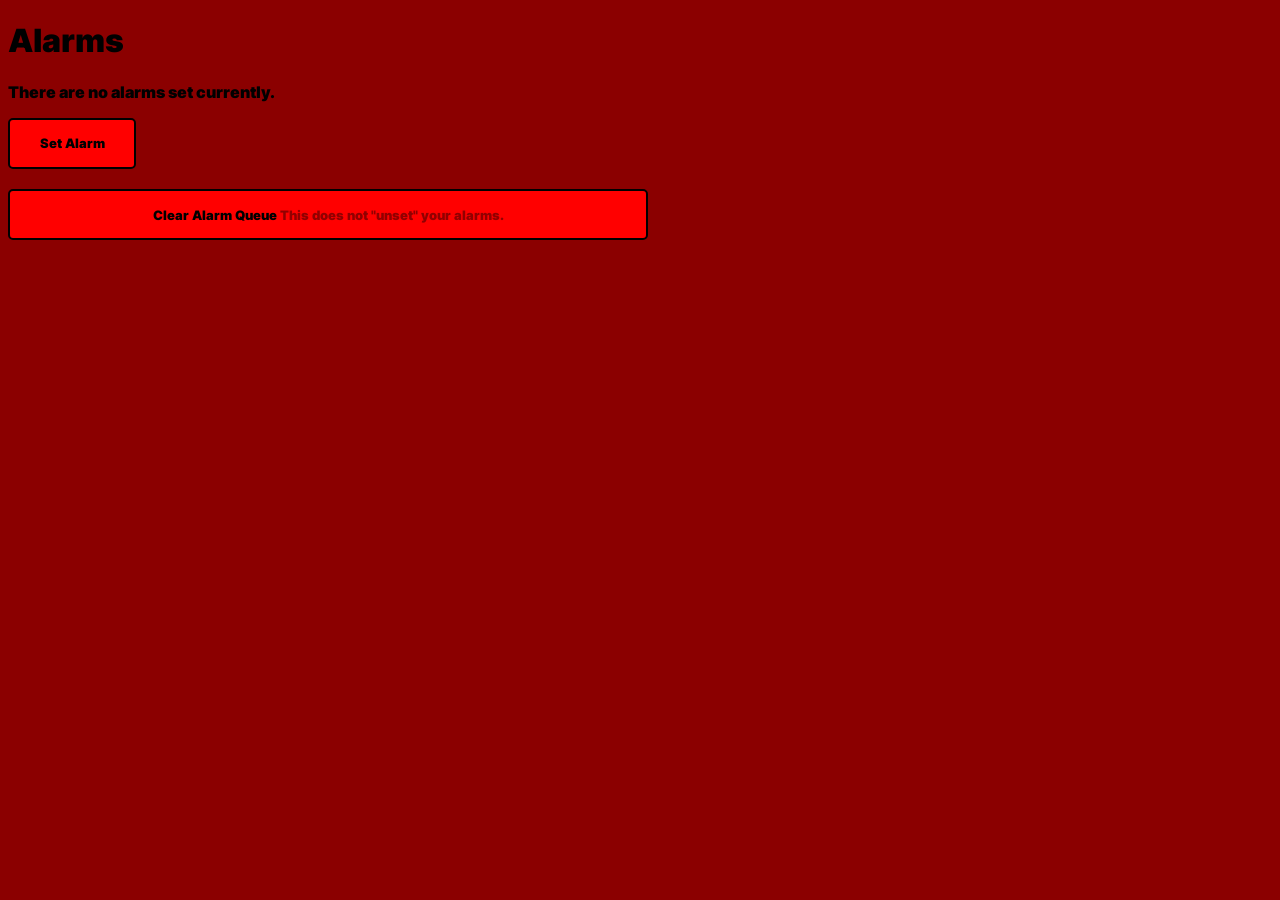
<file: alarm.html>
<!DOCTYPE html>
<html>
    <head>
        <script src="alarms.js"></script>
        <style>
            @font-face {
                  font-family: Inter;
                    src: url(fonts/Inter-Black.ttf);
            }
            body{
                background-color: darkred;
                font-family: Inter;
            }
            button, input, select {
                background-color: red;
                border-style: solid;
                border-color: black;
                border-radius: 5px;
                    font-family: Inter;
                width: 10vw;
                height: 4vw;
                transition: width 1s;
            }
            
            button:hover {
                background-color: #e60000;
                width: 13vw;
            }
            #setalarm {
                background-color: #4d0000;
                width: 85vw;
                height:25vw;
                border-radius: 10px;
            }
            
            input:hover, select:hover {
                height: 6vw;
            }
            input, select {
                              transition: height 1s;
            }
            
            .alarmset:hover {
                width: 50vw;
            }
        </style>
    </head>
    <body onload="loadAlarms()">
        <h1>Alarms</h1>
        <p>There are no alarms set currently.</p>
        <button onclick="seeandcompletealarm()">Set Alarm</button>
        <br>
        <br>
        
        <style>
/* width */
::-webkit-scrollbar {
  width: 5vw;
  opacity: 0.5;
}

/* Track */
::-webkit-scrollbar-track {
  background-image: url("https://i.imgur.com/IGdFLgu.png")
}
 
/* Handle */
::-webkit-scrollbar-thumb {
  background-color: #be0000; 
}

/* Handle on hover */
::-webkit-scrollbar-thumb:hover {
  background-color: rgba(80, 45, 80, 0.5); 
}
</style>
        <div id="setalarm" style="display: none;">
            <button style="height: 15vw" onclick="changeDate()"><span>Auto-Change Alarm Date to <span style="color: yellow;">Today</span></span></button>
            <input placeholder="Name" value="" id="name">
            <input placeholder="Description (Optional)" value="" style="width: 10vw;" id="description">
            <input placeholder="Hour" value="" maxlength="2" id="hr">
            <input placeholder="Minute" value="" maxlength="2" id="me">
            
            <select id="alarmtype">
                <option value="a">Once</option>
                <option value="b">Repetitive</option>
            </select>
        
            <input placeholder="Minute" value="" type="date" id="date" style="width: 15vw;">
            <select id="ampm">
                <option>AM</option>
                <option>PM</option>
            </select>
            <select style="display: none;">
                <option>Sunday</option>
                <option>Monday</option>
                                <option>Tuesday</option>
                <option>Wednesday</option>
                                <option>Thursday</option>
                <option>Friday</option>
                <option>Saturday</option>
            </select>
            
            <br>
            <br>
            
            <script>
                function changeDate() {
                    document.getElementById("date").value = fullDate();
                }
                function fullDate() {
 	var date = new Date();
    var year = date.getFullYear();
    var day = date.getDate();
    var month = date.getMonth() + 1;
    if (day.toString().length == 1){
     if (month.toString().length == 1) {
      var fulldate = year + "-0" + month + "-0" + day;
     } else {
        var fulldate = year + "-" + month + "-0" + day;
     }
    } else {
         if (month.toString().length == 1) {
      var fulldate = year + "-0" + month + "-" + day;
     } else {
        var fulldate = year + "-" + month + "-" + day;
     }
    }
    return fulldate;
}
            </script>
            <button  onclick="seeandcompletealarm(), setAlarm(), storeAlarms()">Set</button>
            
            <script>
                function seeandcompletealarm() {
                    if (document.getElementById('setalarm').style.display == "none") {
                        document.getElementById('setalarm').style.display = "block";
                        document.getElementById('description').value = "";
                        document.getElementById('name').value = ""; // <-- ERROR WAS IN THIS LINE
                        document.getElementById('hr').value = "";
                        document.getElementById('me').value = ""; // <-- ERROR WAS IN THIS LINE
                    } else {
                        if(document.getElementById('date').value != "") {
                        document.getElementById('setalarm').style.display = "none";
                                           var newalarm = document.createElement("DIV");
                        newalarm.innerHTML = `<div style="width: 70vw; height: 25vw; background-color: #380000; border-radius: 5px;" class="alarmset"><div><h1>${document.getElementById('name').value}</h1> <p>${document.getElementById('description').value}</p><p>${document.getElementById('hr').value}:${document.getElementById('me').value} ${document.getElementById('ampm').value}</p></div></div>`;
                        document.getElementById("alarms").appendChild(newalarm)
                        }
                    }
                }
                function storeAlarms() {
                    localStorage.setItem("alarms", document.getElementById("alarms").innerHTML)
                }
                function loadAlarms() {
                    var alarms = localStorage.getItem("alarms")
                    document.getElementById("alarms").innerHTML = alarms
                }
                function clearAlarms() {
                    localStorage.setItem("alarms", "")
                    loadAlarms()
                }
            </script>

        </div>
        <button onclick="clearAlarms()" style="width: 50vw">Clear Alarm Queue <span style="color: rgba(0, 0, 0, 0.43);">This does not "unset" your alarms.</span></button>
        <div id="alarms">
            <div style="width: 70vw; height: 25vw; background-color: #380000; border-radius: 5px;"><div><h1>Name</h1> 
            <p>Des cript fdgdfgdf.</p> <p>0:00 AM</p></div></div>
        </div>
    </body>
</html>
</file>
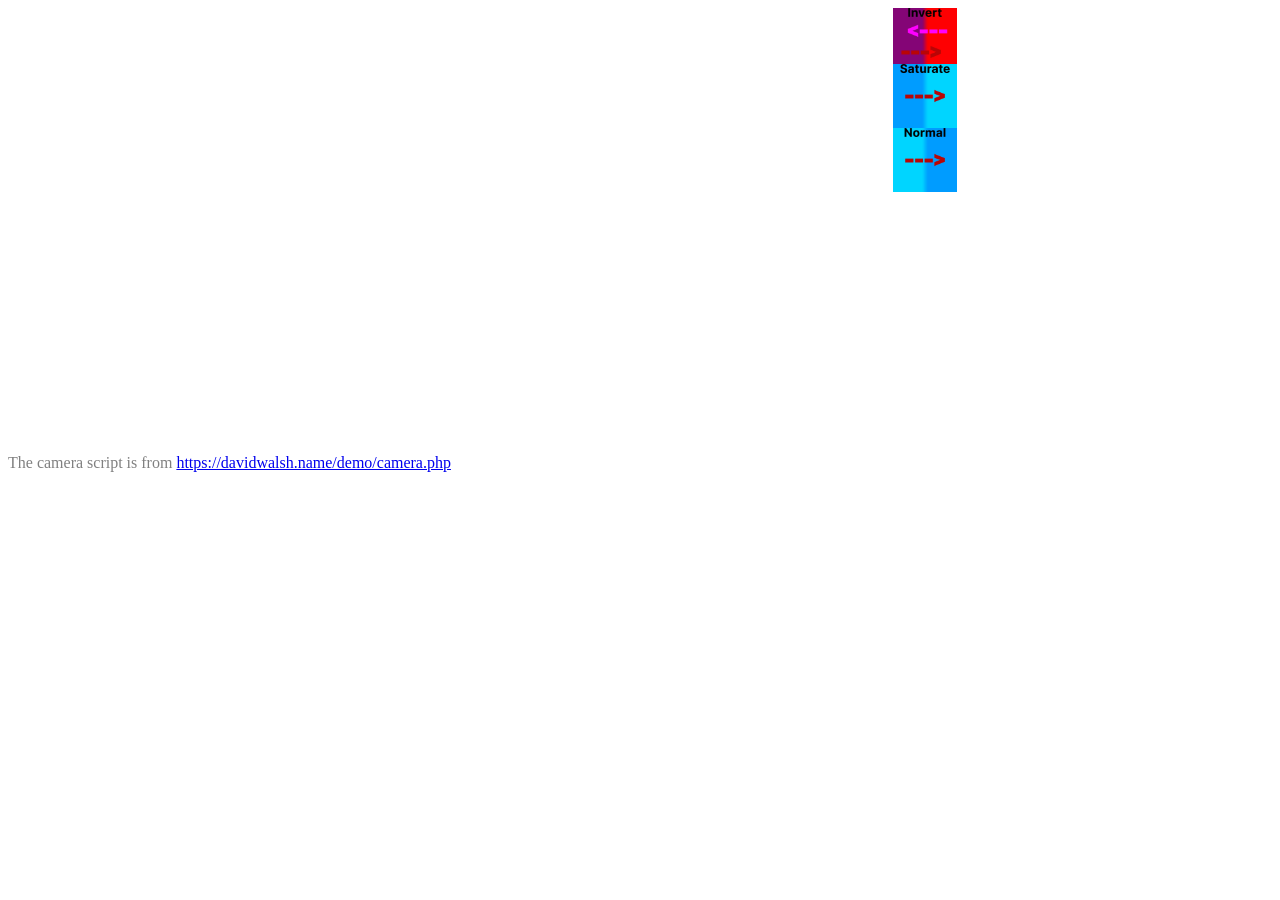
<file: camera.html>
<!DOCTYPE html>
<html>
    <head>
    </head>
    <body style="background-color: white;">
        <!--
	   Ideally these elements aren't created until it's confirmed that the 
	   client supports video/camera, but for the sake of illustrating the 
	   elements involved, they are created with markup (not JavaScript)
        -->
        <video id="video" style="width:70%;" autoplay></video>
        <!-- <button id="snap">Snap Photo</button>
        <canvas id="canvas" style="width:100%; height: 100%;"></canvas> -->
        <img src="system/images/apps/cameraJSIMS!.jpg" style="width:5vw; height: 5vw; position: fixed;" onclick="document.getElementById('video').style.filter = `invert(100%)`"> 
        <img src="system/images/apps/cameraJSIMS!!.jpg" style="width:5vw; height: 5vw; position: fixed; top: 5vw;" onclick="document.getElementById('video').style.filter = `saturate(3)`"> 
        <img src="system/images/apps/cameraJSIMS!!!.jpg" style="width:5vw; height: 5vw; position: fixed; top: 10vw;" onclick="document.getElementById('video').style.filter = `none`"> 
        <script>
        // Grab elements, create settings, etc.
var video = document.getElementById('video');

// Get access to the camera!
if(navigator.mediaDevices && navigator.mediaDevices.getUserMedia) {
    // Not adding `{ audio: true }` since we only want video now
    navigator.mediaDevices.getUserMedia({ video: true }).then(function(stream) {
        //video.src = window.URL.createObjectURL(stream);
        video.srcObject = stream;
        video.play();
    });
}

/* Legacy code below: getUserMedia 
else if(navigator.getUserMedia) { // Standard
    navigator.getUserMedia({ video: true }, function(stream) {
        video.src = stream;
        video.play();
    }, errBack);
} else if(navigator.webkitGetUserMedia) { // WebKit-prefixed
    navigator.webkitGetUserMedia({ video: true }, function(stream){
        video.src = window.webkitURL.createObjectURL(stream);
        video.play();
    }, errBack);
} else if(navigator.mozGetUserMedia) { // Mozilla-prefixed
    navigator.mozGetUserMedia({ video: true }, function(stream){
        video.srcObject = stream;
        video.play();
    }, errBack);
}
*/
        </script>
        <br>
        <span style="color: grey;">The camera script is from <a href="https://davidwalsh.name/demo/camera.php">https://davidwalsh.name/demo/camera.php</a></span>
    </body>
</html>
</file>
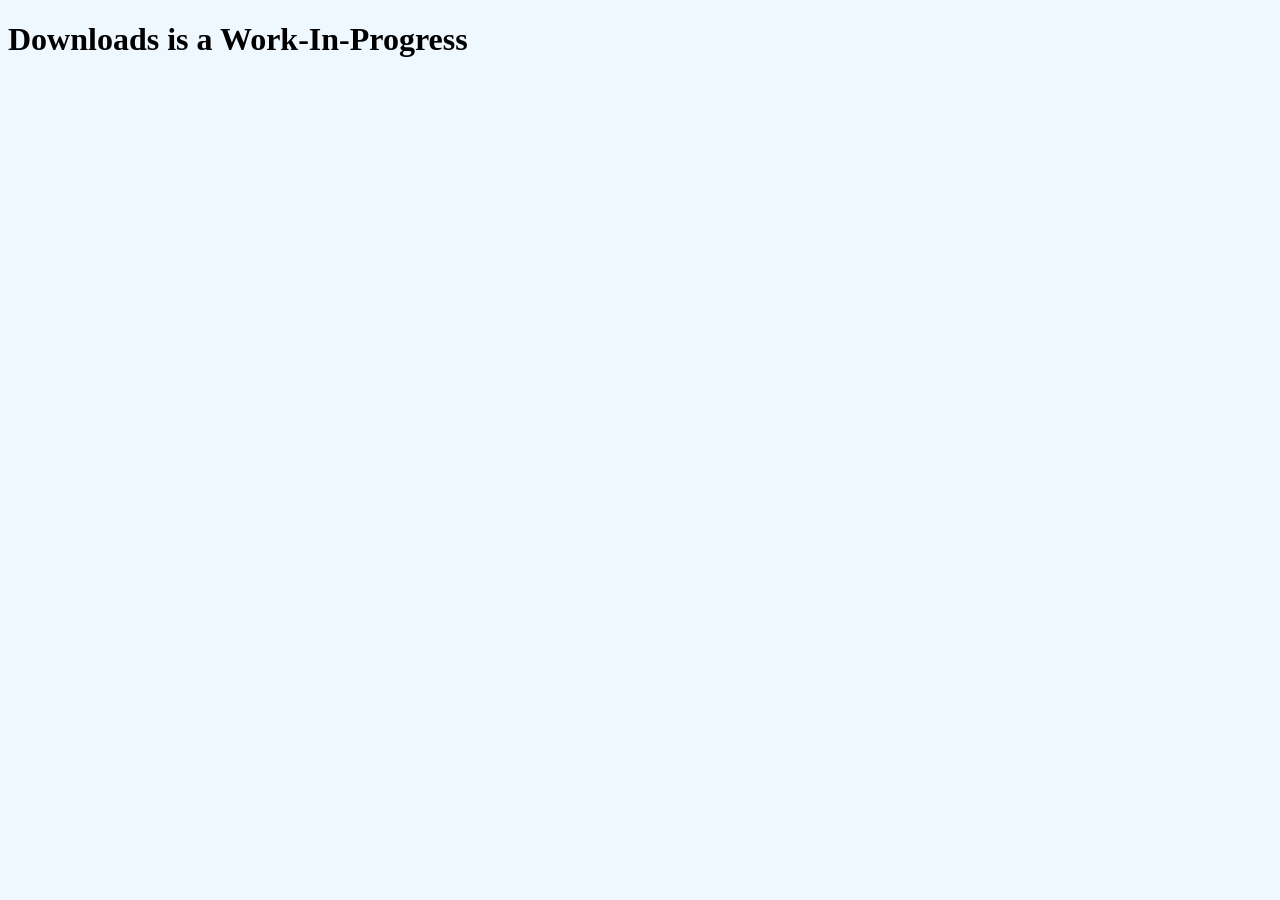
<file: downloads.html>
<!DOCTYPE html>
<html>
    <head>
        <style>
            body{
                background-color: aliceblue;
            }
table {
  font-family: 'Inter Light', sans-serif;
  border-collapse: collapse;
    
    border: 5px solid #dddddd ;
    border-radius: 25px;
  width: 100%;
}

td, th {
  border: 5px solid #dddddd ;
  text-align: left;
  padding: 8px;
}

tr:nth-child(even) {
  background-color: #5d5d5d; 
    border: 5px solid #dddddd ;
    border-radius: 25px;
}
            
            a {
                position: sticky;
            }
</style>
        <body>
            <h1>Downloads is a Work-In-Progress</h1>
        </body>
        <!--
    </head>
    <body width="100%" height="100%">
       <p>To download an app, go to the  <b style="text-decoration: underline;">installer</b>, and put in the download code of your desired app.</p>
    <table>
  <tr>
    <th>Name</th>
    <th>Download Code</th>
     <th>By</th>
      <th>Category</th>
  </tr>
        <tr>
    <td>Wild and Rare Website</td>
    <td>a21</td>
    <td>Wild and Rare</td>
    <td></td>
  </tr>
  <tr>
    <td>Among Us AI</td>
    <td>y98</td>
    <td>Kevin Games</td>
    <td>Games</td>
  </tr>
  <tr>
    <td>Math Educator</td>
    <td>t24</td>
    <td>Wild and Rare</td>
    <td>Education</td>
  </tr>
</table>
        <script src="downloadcodes.js">
        </script>
        <a>Download an App</a>
        
        
        -->
</file>
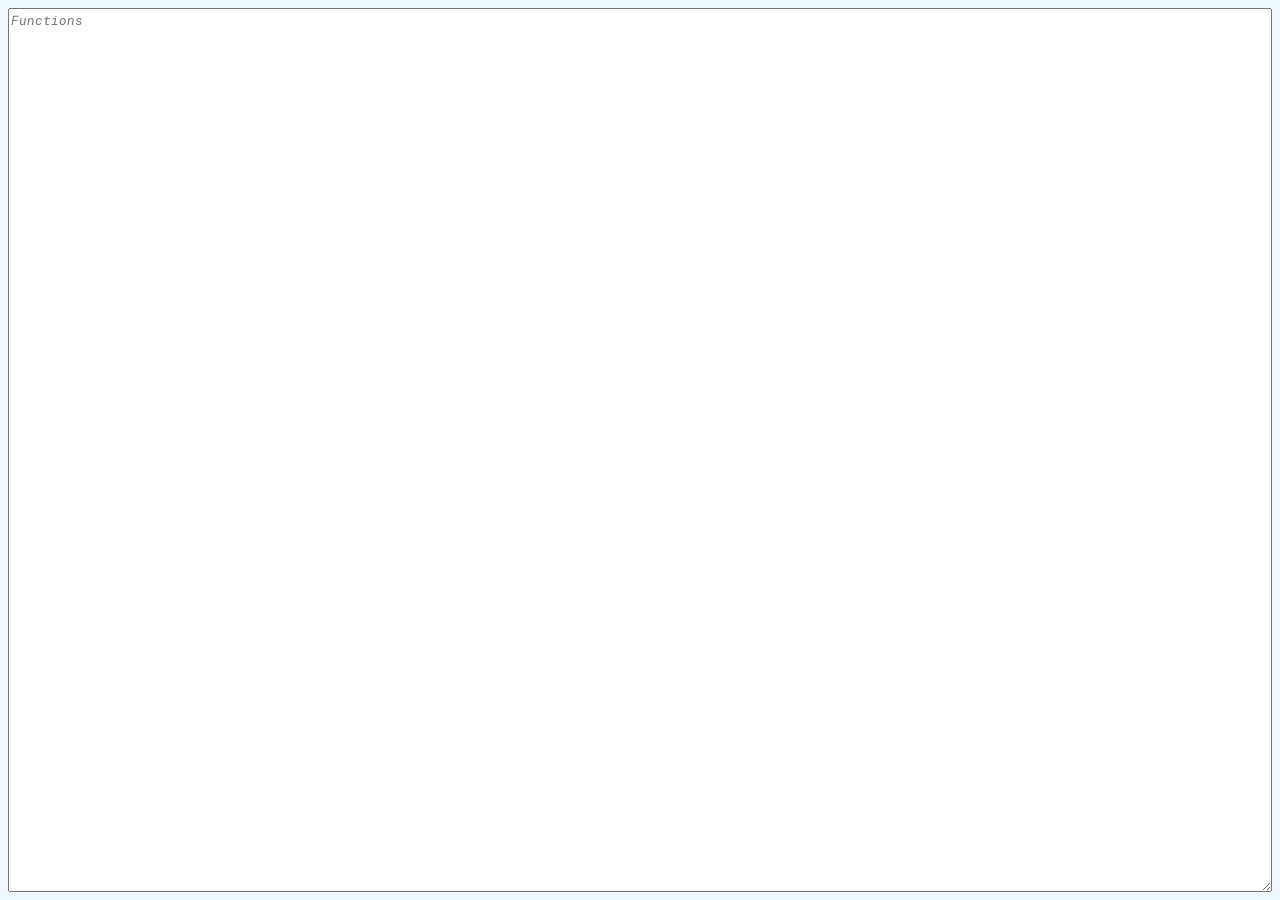
<file: functions.html>
<!DOCTYPE htm>
<html>
    <head>
    </head>
    <body style="background-color: aliceblue;">
       <!--  <textarea style="width: 100%; height: 100%;" onkeyup="this.value = 'This app is a Work in Progress. Please check back later.';" placeholder="Functions" id="functions"></textarea>
-->
         <textarea style="width: 100%; height: 100%;"  placeholder="Functions" id="functions"></textarea>
        
<style>
    
        @font-face {
  font-family:RobotoMono;
  src: url(RobotoMono-Italic-VariableFont_wght.ttf);
}
    #functions {
        font-family: RobotoMono;
    }
    </style>
    </body>
</html>
     <!--   
<!DOCTYPE html>
<html>
    <head></head>
    <body>
        <script type="text/javascript" src="https://code.responsivevoice.org/responsivevoice.js"></script>

        <h1>Text to Speech Converter</h1>

        <textarea id="txt" cols="10" rows="10"></textarea>
        <input onclick="speakText()" type="button" value="submit">

        <script>
            function speakText(){
                var text = document.getElementById('txt').value;
                responsiveVoice.speak(text);
                
            }
        </script>
    </body>
</html>
-->
</file>
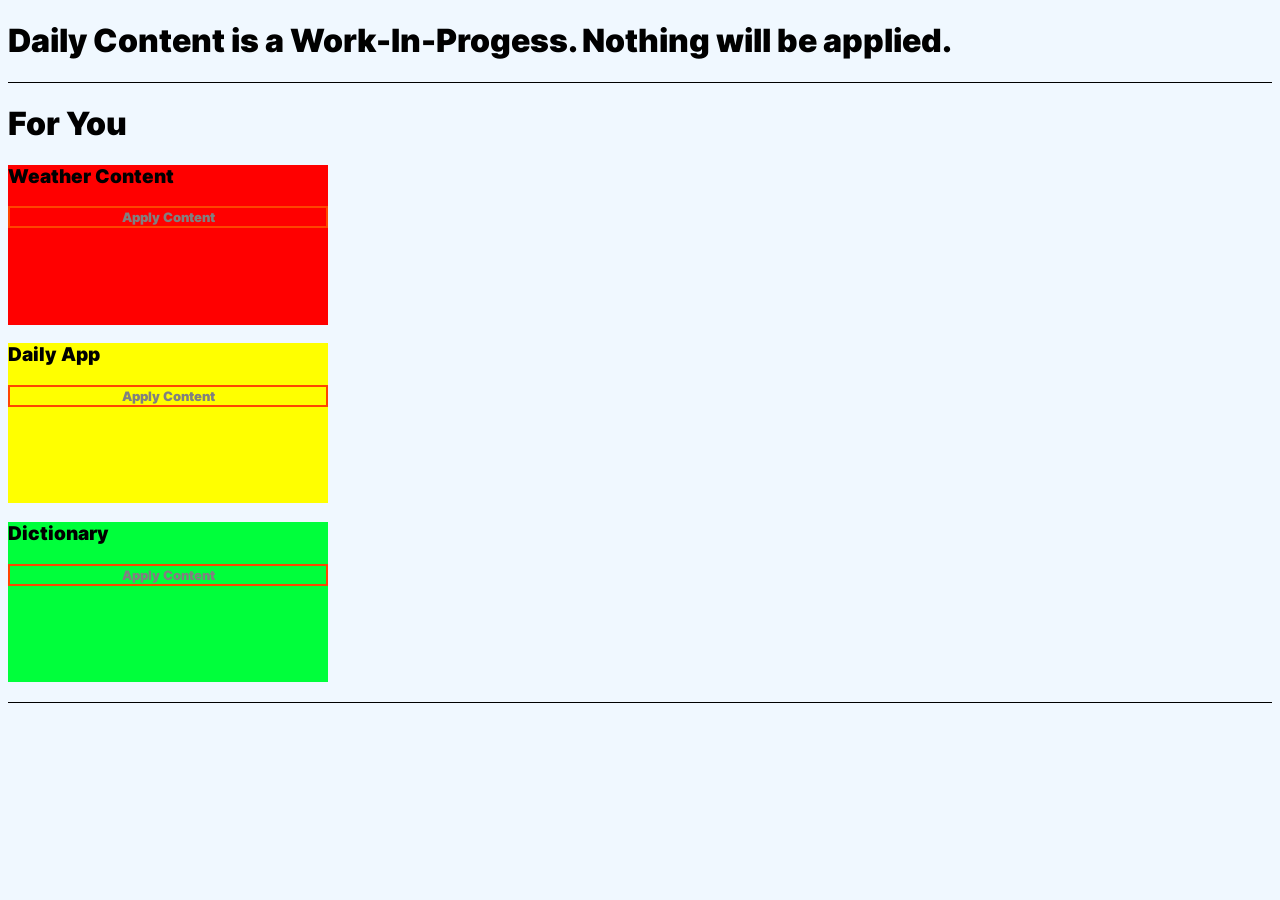
<file: getdailycontent.html>
<!DOCTYPE html>
<html>
    <head>
        <script src="system/scripts/notiflicationbrodcaster.js"></script>
    </head>
    <body style="background-color: aliceblue;">
        <h1>Daily Content is a Work-In-Progess. Nothing will be applied.</h1>
        <div style="border-bottom-color: black;
                    border-bottom-width: thin; border-bottom-style: solid;
                    border-top-width: thin; border-top-style: solid;">
            <h1>For You</h1>
            <div style="width: 25vw; height: 12.5vw; background-color: red;">
                <h3>Weather Content</h3>
                <button>Apply Content</button>
            </div>
            
            <div style="width: 25vw; height: 12.5vw; background-color: #ffff00;">
                <h3>Daily App</h3>
                <button>Apply Content</button>
            </div>
            
            <div style="width: 25vw; height: 12.5vw; background-color: #00ff3b;">
                <h3>Dictionary</h3>
                <button >Apply Content</button>
            </div>
            
        <br>
        </div>
        <style>
            @font-face {
  font-family: InterBlack;
  src: url(fonts/Inter-Black.ttf);
}

@font-face {
  font-family: InterThin;
  src: url(fonts/Inter-Thin.ttf);
}
            
            button {
        width: 100%;
    border-radius: 0;
    background-color: transparent;
    color: grey;
    border-color: orangered;
                border-style: solid;
                font-family: InterBlack;
    
}
            
            body {
                font-family: InterBlack;
            }


button:hover {
        width: 100%;
    border-radius: 0;
    background-color: orange;
    border-color: #00ceff;
}
            
         /* width */
::-webkit-scrollbar {
  width: 50px;
    background-color: #0088ff;
    background-image: linear-gradient(blue, skyblue)
}

/* Track */
::-webkit-scrollbar-track {
  box-shadow: inset 0 0 5px grey; 
  border-radius: 0;

}
 
/* Handle */
::-webkit-scrollbar-thumb {
  background: #00f5ff; 
  border-radius: 0;
}

/* Handle on hover */
::-webkit-scrollbar-thumb:hover {
  background: #0000c9; 
    background-image: linear-gradient(skyblue, blue)
}   
        </style>
        

    </body>
</html>
</file>
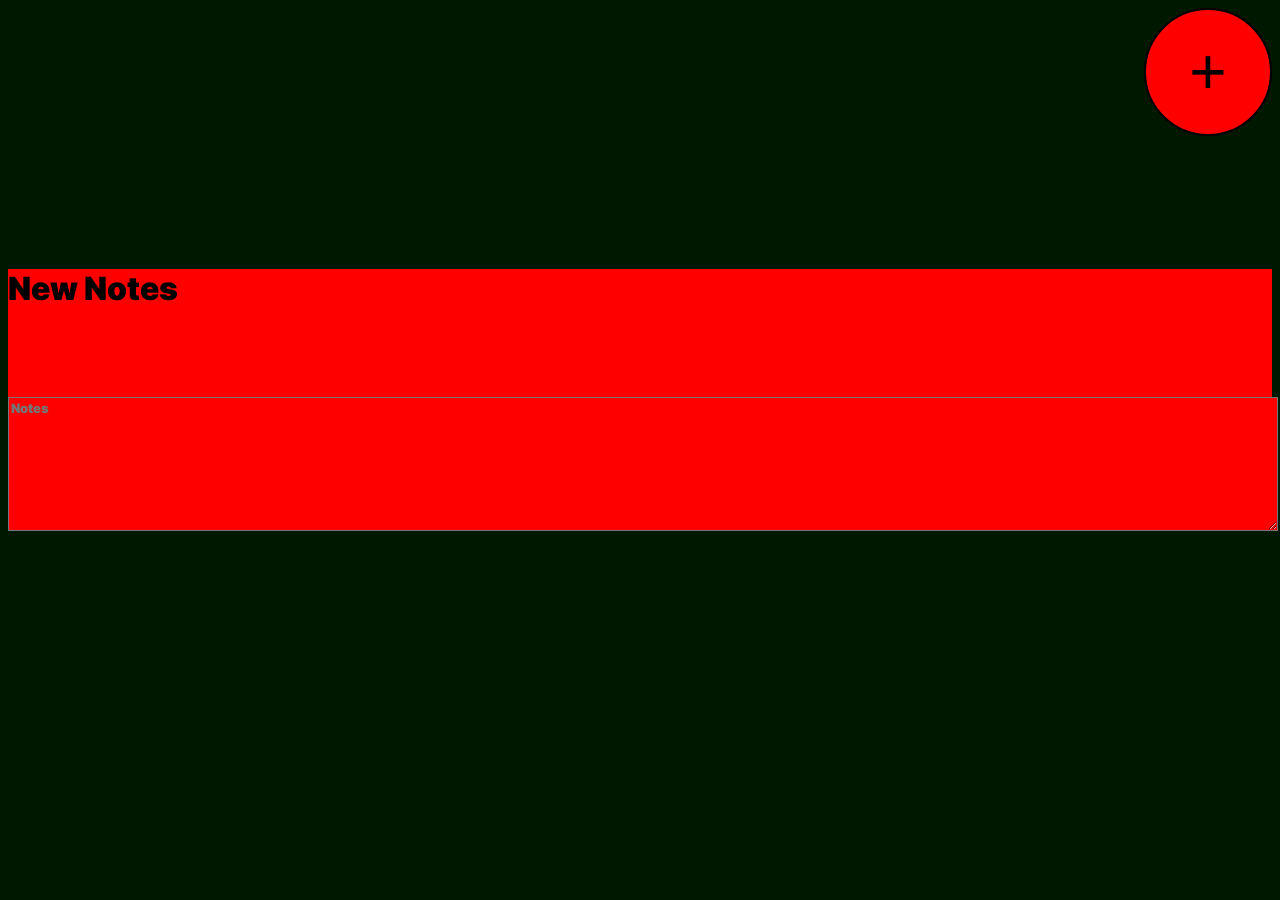
<file: notes.html>
<!DOCTYPE html>
<html>
    <head>
        <title>Notes App</title>
        <script src="notes.js"></script>
    </head>
    <body style="background-color: rgba(0, 23, 0, 1);">
        <button style="width: 10vw; height:10vw; border-radius: 10vw; font-size: 5vw; background-color: red; float: right; border-style: solid" onclick="newNotes()">+</button>
        <br>
        <br>
        <br>
        <br>
        <br>
        <br>
        <br>
        <br>
        <br>
        <br>
        <br>
        <br>
        <div style="background-color: red; width: 100%; height: 10vw">
            <h1>New Notes</h1>
        </div>
        <div id="notes">
            <textarea autocomplete="on" autocapitalize="on" placeholder="Notes" style="background-color: red; width: 100%; height: 10vw"></textarea>
        </div>
    <style>
        @font-face{
            font-family: Inter;
            src: url(fonts/Inter-Black.ttf);
        }
        body{
            font-family: Inter
        }
        div:hover{
            background-color: orange;
        }
        textarea{
            font-family: Inter
        }
    </style>
    </body>
</html>
</file>
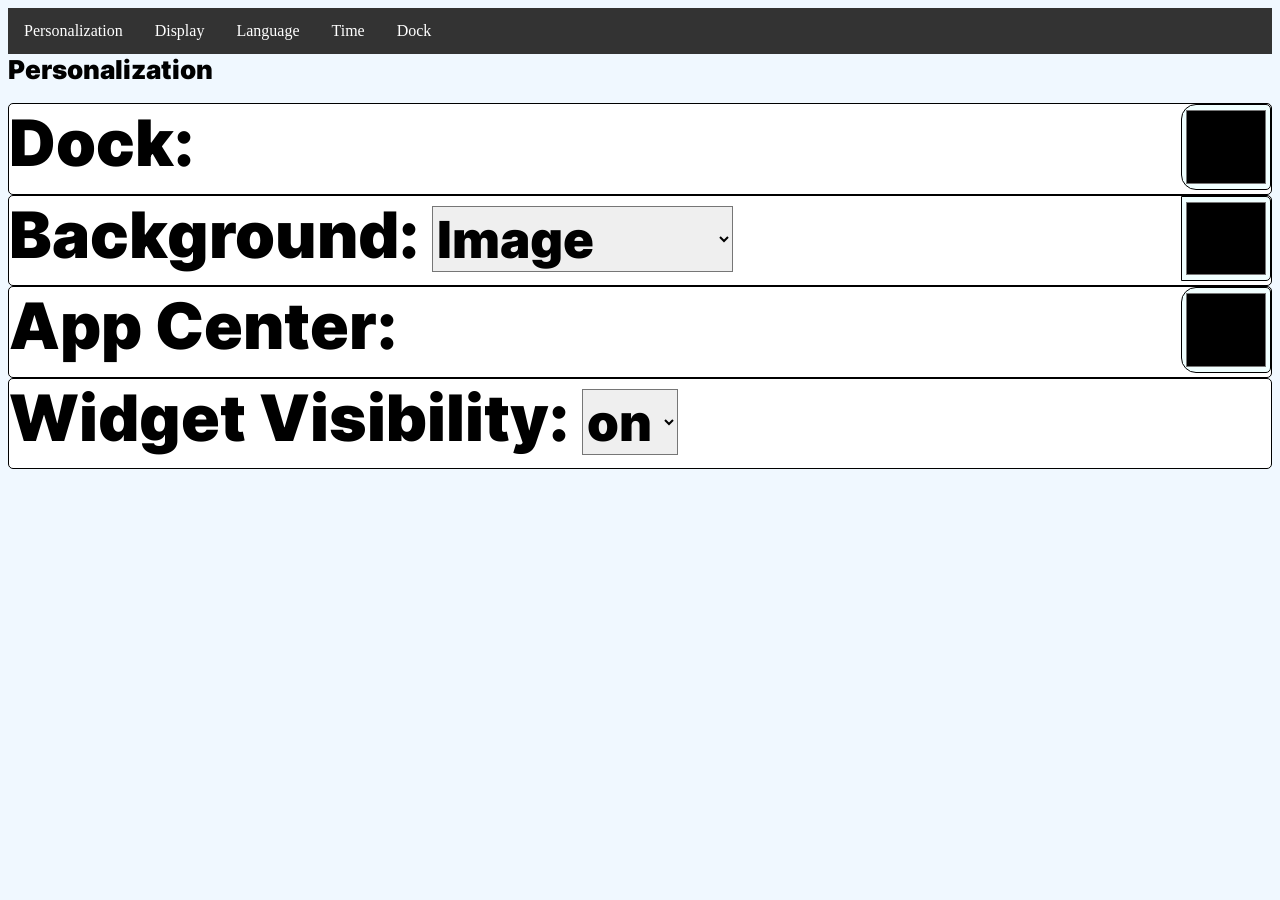
<file: settingsapp.html>
<!DOCTYPE html>
<html>
    <head>
            <script src="dockhover.js"></script>
        <script src="settings.js"></script>
        <link href="main-rule.css" rel="stylesheet">
    </head>
    <body style="background-color: aliceblue;"  onmousemove="changeSettingColor('hi', document.getElementById('re').value)">
        
        <script>
            setInterval(function() {changeSettingColor('hi', document.getElementById('re').value);}, 1)
            setInterval(function() {widgetVis()}, 1)
        </script>
                <style>
ul {
  list-style-type: none;
  margin: 0;
  padding: 0;
  overflow: hidden;
  background-color: #333;
}

li {
  float: left;
}

li a {
  display: block;
  color: white;
  text-align: center;
  padding: 14px 16px;
  text-decoration: none;
}

li a:hover {
  background-color: #111;
    
}
.active {
  background-color: #939393;
    color:aqua;
}
li a, .dropbtn {
  display: inline-block;
  color: white;
  text-align: center;
  padding: 14px 16px;
  text-decoration: none;
}

li a:hover, .dropdown:hover .dropbtn {
  background-color: red;
}

li.dropdown {
  display: inline-block;
}

.dropdown-content {
  display: none;
  position: absolute;
  background-color: #f9f9f9;
  min-width: 160px;
  box-shadow: 0px 8px 16px 0px rgba(0,0,0,0.2);
  z-index: 1;
}

.dropdown-content a {
  color: black;
  padding: 12px 16px;
  text-decoration: none;
  display: block;
  text-align: left;
}

.dropdown-content a:hover {background-color: #f1f1f1;}

.dropdown:hover .dropdown-content {
  display: block;
}
                    .section {
                        background-color: white;
                        border-width: thin;
                        border-color: black;
                        border-style: solid;
                        height: 7vw;
                        /*width: 85vw;*/
                        border-radius: 5px;
                        font-family: InterBlack;
                        font-size: 5vw;
                    }
</style>

<ul >
  <li onclick="this.classList.add('active')"><a href="#news">Personalization</a></li>
  <li class="dropdown">
    <a href="javascript:void(0)" class="dropbtn">Display</a>
  </li>
    
    
  <li><a href="#about">Language</a></li>
    
    <li><a href="#contact">Time</a></li>
  <li class="dropdown">
    <a href="javascript:void(0)" class="dropbtn">Dock</a>
    <div class="dropdown-content">
      <a href="#">Personalization</a>
      <a href="#">Content</a>
    </div>
  </li>
</ul>
        
        
        <script>
           setInteval(function(){
               localStorage.setItem("settingsrealoadJSIMS!", document.getElementById("JSIMS!PERSON!SETTINGS!").textContent)
           }, 100)
        </script>
        
        
        
        
        
        <style>
            #set {
                width: 100%;
                height: 100%;
                font-size: 2vw;
                background-color: #ebebeb;
                border-width: 1px;
                border-style: solid;
                position: absolute;
                top: 5vw;
                font-family: InterBlack;
            }
            #settings {
                background-color: aqua;
                width: 50vw;
                height: 46vw;
                                position: relative;
                top: 6.8vw;
                right: -24.6vw;
                      font-family: InterBlack;
                resize: horizontal;
  overflow: hidden;
            }
            #background_personalization {
                border-radius: 0;
                font-family: InterBlack;
                font-size: 4vw;
                
                
            }
            
       #wv {
                border-radius: 0;
                font-family: InterBlack;
                font-size: 4vw;
                
                
            }
            
                        #bd {
                border-radius: 0;
                font-family: InterBlack;
                font-size: 4vw;
                
                
            }
        </style>
        
        <div>
            <div class="tooltip">
                Personalization
                
            </div>
            <br>
            <br>
            <div class="section">Dock:  
            <input type="color" id="re" style="width: 7vw;height: 6.7vw; float: right; border-bottom-right-radius: 5px; border-top-right-radius: 5px; background-color: azure; border-color: black;" >
            </div>
                
            
            <div class="section">Background:  <select id="bd">
                <option value="url(https://www.publicdomainpictures.net/pictures/20000/velka/orangeyellow-background-1328283264Q9r.jpg)">Image</option>
                <option id="gradient" value="0">Gradient</option>
                    <option value="none">Solid Color</option>
                

                </select>
            <input type="color" id="background_personalization" style="width: 7vw;height: 6.7vw; float: right; border-bottom-right-radius: 5px; border-top-right-radius: 5px; background-color: azure; border-color: black;">
            </div>
            
            <div class="section">App Center:  
            <input type="color" id="reJSIMS!" style="width: 7vw;height: 6.7vw; float: right; border-bottom-right-radius: 5px; border-top-right-radius: 5px; background-color: azure; border-color: black;" >
            </div>
            
        </div>
        <script>
        var lightenDarkenColor = function (col, amt) {
	var usePound = false;
	if (col[0] == "#") {
		col = col.slice(1);
		usePound = true;
	}
	var num = parseInt(col, 16);
	var r = (num >> 16) + amt;
	if (r > 255) {
		r = 255;
	} else if (r < 0) {
		r = 0;
	}
	var b = ((num >> 8) & 0x00FF) + amt;
	if (b > 255) {
		b = 255;
	} else if (b < 0) {
		b = 0;
	}
	var g = (num & 0x0000FF) + amt;
	if (g > 255) {
		g = 255;
	} else if (g < 0) {
		g = 0;
	}
	return (usePound ? "#" : "") + (g | (b << 8) | (r << 16)).toString(16);
}

        </script>
        <script>
            
            setInterval(function () { 
                var t = document.getElementById("background_personalization").value;
                var ILTL = lightenDarkenColor(t, 120);
                
                document.getElementById("gradient").value = `linear-gradient(to right, ${t}, ${ILTL}, ${t})`; 
            
            }, 5)

        </script>
        <div class="section">Widget Visibility:  <select id="wv">
                    <option value="block">on</option>
                <option value="none">off</option>
                </select>
            </div>
                

        
  
        <!--
            <select id="set">
                <option>Personalization</option>
                <option>Display</option>
                <option disabled>Language</option>
                <option>Time</option>
                <option>Dock</option>
            </select>
        
        -->
        <!--
        <div id="settings">
        Personalization
            <br>
            <br>
            <div>Background:  <select id="background_personalization">
                    <option>Solid Color</option>
                <option>Gradient</option>
                <option>Image</option>
                </select></div>

        </div>
-->
        

        <style>
            @font-face {
                
                
            }
            .tooltip {
  position: relative;
  display: inline-block;
                font-family: InterBlack;
                font-size: 2vw;
}

.tooltip .tooltiptext {
  visibility: hidden;
  width: 120px;
  background-color: black;
  color: #fff;
  text-align: center;
  border-radius: 6px;
  padding: 5px 0;
  position: absolute;
  z-index: 1;
  bottom: 150%;
  left: 50%;
  margin-left: -60px;
    font-family: InterBlack;
                font-size: 10px;
}

.tooltip .tooltiptext::after {
  content: "";
  position: absolute;
  top: 100%;
  left: 50%;
  margin-left: -5px;
  border-width: 5px;
  border-style: solid;
  border-color: black transparent transparent transparent;
}

.tooltip:hover .tooltiptext {
  visibility: visible;
}
            
            @font-face {
  font-family: InterBlack;
  src: url(fonts/Inter-Black.ttf);
}

@font-face {
  font-family: InterThin;
  src: url(fonts/Inter-Thin.ttf);
}
        </style>
        
        <script>
            setInterval(function(){ document.getElementById("background_personalization").innerHTML = document.getElementById("background_personalization").innerHTML + "hi" }, 3000);
        </script>
    </body>
</html>
</file>
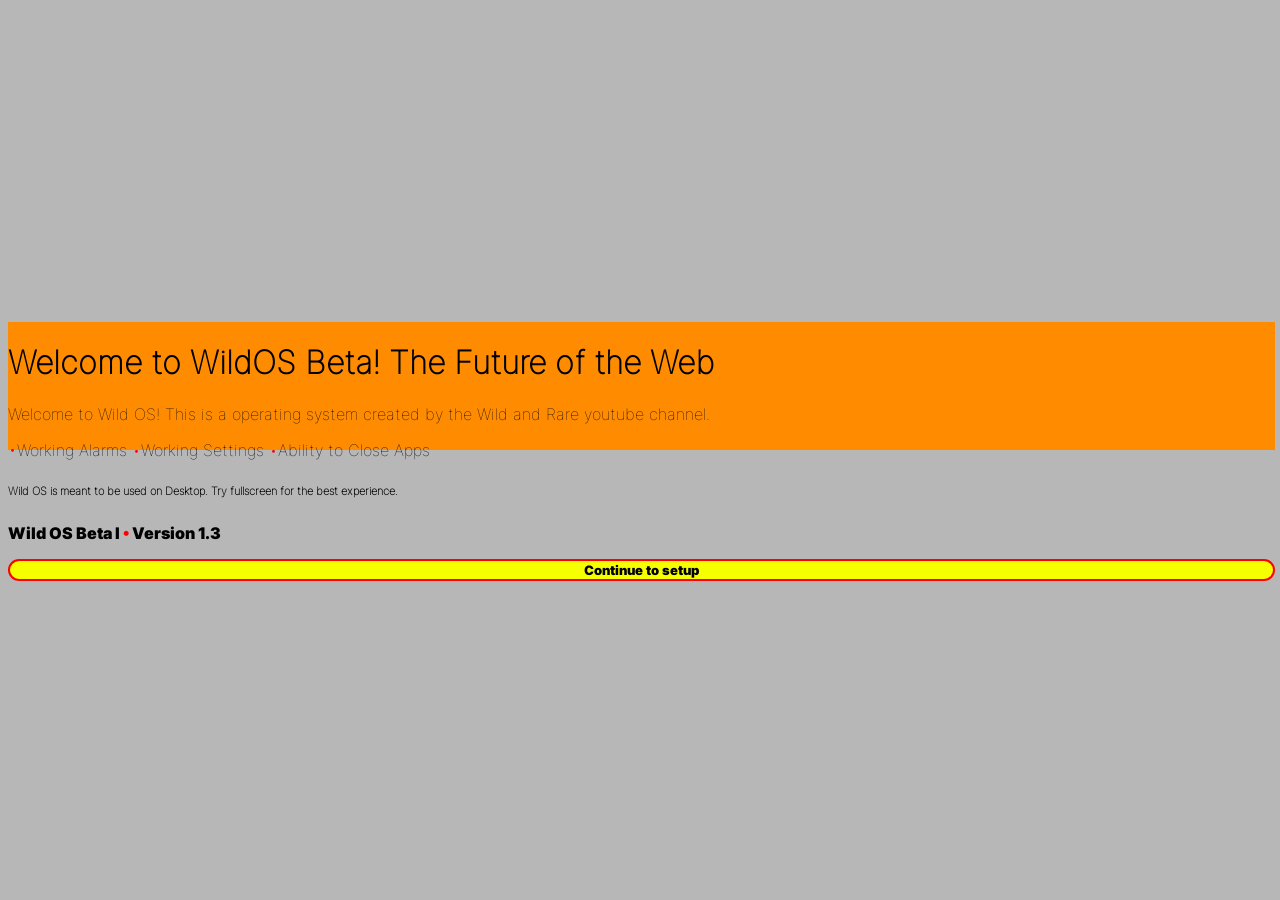
<file: startup.html>
<!DOCTYPE html>
<html>
    <head>
        <link href="main-rule.css" rel="stylesheet">
    </head>
    <body id="startbody" onload="devcode()">
        <div>
            <script src="checkifsetup.js"></script>
            <div id="welcome">
                <h1>Welcome to WildOS Beta! The Future of the Web</h1>
                                <p>Welcome to Wild OS! This is a operating system created by the Wild and Rare youtube channel.</p>
                                <span>Working Alarms</span>
                                <span>Working Settings</span>
                                <span>Ability to Close Apps</span>
                <img>
                <br>
                <h6>Wild OS is meant to be used on Desktop. Try fullscreen for the best experience.</h6>
                <pre>Wild OS Beta I <span></span> Version 1.3</pre>
                <button onclick='gotosecond()'>Continue to setup</button>
            </div>
            

            
            <style>
                span::before{
                    content: "•";
                    color: red
                }
            </style>
            
            
            
            <div id="codeapply">
                <h1>Do you have a save code that you would like to apply?</h1>
                <p id="codesub">This is a work-in-progress, therefore, skip this step by pressing the button that says "Apply Code" below.</p>
                <input disabled>
                <button onclick="gotothird()">Apply Code</button>
            </div>
            
            
            
            
            
            
                      <div id="actcode">
                <h1 id="activationcode">You will be asked to put in an activation code. Your activation code is : 123.</h1>

                <button onclick="gotofourth()">Okay</button>
            </div>
            
            
            
            
            
            
            
            
            
             <div id="uichoose">
                <h1>What UI would you like to use?</h1>
                                                   <p id="codesub" style="font-size: xx-small;">This feature does not work currently. Therefore, Wild OS UI will be used.</p>
                    <select>
                    <option>Wild OS</option>
                        <option disabled>Wild OS Kids</option>
                    <option disabled>Windows 10</option>
                    <option disabled>Mac OS  Mojave</option>

                 </select>

                <button onclick="gotofifthJSIMS()">Okay</button>
            </div>
            
            <div id="idsetJSIMSOYHIHDFUILTLWAMH">
                <h1>Please set an ID</h1>
                                                   <p id="codesub" style="font-size: xx-small;">This feature does not work currently. Therefore, Wild OS UI will be used.</p>
                    <input placeholder="Please enter an ID here" id="PRTHLRD!">

                <button onclick="gotosixthJSIMS(), JSIMSOYHI()">Okay</button>
            </div>
            
            <div id="pleasereadJSIMSOYHI">
                <h1>Please read!</h1>
                <p>The settings app will reset your settings whenever you open it. We are currently trying to fix that. The font used in WildOS is Inter. Again, Wild OS is meant to be used on Desktop. Try fullscreen for the best experience. For some devices, the ui might not look right. 
                <br>
                <br>
                To use Alarms, open the dock by hovering your mouse pointer at the top, and clicking on the image of the fire, and click on the right of the dock where it is darker than the rest of the dock. Once you do that,you will see a red alarm icon. Click that, and the alarm app will appear. If you do not set a date for your alarm, your alarm will not set. To auto change the alarm date to the current day, press the button that says "Auto-Change Alarm Date to Today". When your alarm rings, your description does not show. We are currently working to fix that.
                </p>
                <button onclick="gotoseventhJSIMS()">Okay</button>
            </div>
            
            
            <div id="gettingready">
                <h1>Getting Ready. Wait.</h1>
                        <progress value="0" max="100" id="file"></progress>
                
            </div>

                <script>
                    function gotosecond() {
                        document.querySelector('#welcome').style.display = "none";
                        document.querySelector('#codeapply').style.display = "block";
                    }
                    
                    function gotothird() {
                        document.querySelector('#codeapply').style.display = "none";
                        document.querySelector('#actcode').style.display = "block";
                    }
                    
                    function gotofourth() {
                        document.querySelector('#actcode').style.display = "none";
                        document.querySelector('#uichoose').style.display = "block";
                    }
                    //below is new! JSIMS!
                    function gotofifthJSIMS() {
                        document.querySelector('#uichoose').style.display = "none";
                        document.querySelector('#idsetJSIMSOYHIHDFUILTLWAMH').style.display = "block";
                    }
                    
                    function gotosixthJSIMS() {
                        document.querySelector('#idsetJSIMSOYHIHDFUILTLWAMH').style.display = "none";
                        document.querySelector('#pleasereadJSIMSOYHI').style.display = "block";
                    }
                    
                    //not exactly new but some changes! JSIMS!
                     function gotoseventhJSIMS() {
                        document.querySelector('#pleasereadJSIMSOYHI').style.display = "none";
                        document.querySelector('#gettingready').style.display = "block";
                         setInterval(function(){document.getElementById("file").value = parseInt(document.getElementById("file").value) + Math.floor(Math.random()  * 11); }, 300);
                        setTimeout(function(){ window.location.replace("main.html"); }, 5000)
                    }
                    //below is new! JSIMS!
                    function JSIMSOYHI() {
                        localStorage.setItem('ILTLWAMH!', document.getElementById('PRTHLRD!').value);
                    }
                </script>
            
        </div>
    </body>
</html>
</file>
<file: main-rule.css>
::-webkit-scrollbar {
    width: 0px;  /* Remove scrollbar space */
    background: red;  /* Optional: just make scrollbar invisible */
}
/* Optional: show position indicator in red */
::-webkit-scrollbar-thumb {
    background: #FF0000;
}

@font-face {
  font-family: InterBlack;
  src: url(fonts/Inter-Black.ttf);
}

@font-face {
  font-family: InterThin;
  src: url(fonts/Inter-Thin.ttf);
}






#welcome{
    background-color: darkorange;
    width: 99vw;
    height: 10vw;
    position: absolute;
    bottom: 50%;
    font-family: InterThin;
    display: block;
    animation-name: animationstart;
    animation-duration: 2s;
    cursor: url(main.cur), auto;
}

#actcode{
    background-color: darkorange;
    width: 99vw;
    height: 4vw;
    position: absolute;
    bottom: 50%;
    font-family: InterThin;
    display: none;
}

#startbody {
    background-color: #b7b7b7;
    font-family:'Inter Thin';
}

button {
    width: 99vw;
    border-radius: 15px;
    background-color: rgb(245, 255, 0);
    border-color: red;
    border-style: solid;
    font-family: InterBlack;
    vertical-align: bottom;
}

input {
    width: 99vw;
    border-radius: 15px;
    background-color: #f5ff00;
    border-color: red;
    border-style: solid;
    font-family: InterBlack;
}

@keyframes animationstart {
    0% {bottom: 100%;}
    100% {bottom: 50%;}
}

#uichoose{
    background-color: darkorange;
    width: 99vw;
    height: 5vw;
    position: absolute;
    bottom: 50%;
    font-family: InterBlack;
    display: none;
}

#codeapply{
    background-color: darkorange;
    width: 99vw;
    height: 5vw;
    position: absolute;
    bottom: 50%;
    font-family: InterBlack;
    display: none;
}

#gettingready{
    background-color: darkorange;
    width: 99vw;
    height: 5vw;
    position: absolute;
    bottom: 50%;
    font-family: InterBlack;
    display: none;
}
#idsetJSIMSOYHIHDFUILTLWAMH{
    background-color: darkorange;
    width: 99vw;
    height: 5vw;
    position: absolute;
    bottom: 50%;
    font-family: InterBlack;
    display: none;
}

#pleasereadJSIMSOYHI{
    background-color: darkorange;
    width: 99vw;
    height: 5vw;
    position: absolute;
    bottom: 50%;
    font-family: InterBlack;
    display: none;
    overflow: scroll;
}

#mainbody {
  background-color: #0080ff;
  background-image: url(/*https://www.publicdomainpictures.net/pictures/20000/velka/orangeyellow-background-1328283264Q9r.jpg*/); 
    /*https://www.publicdomainpictures.net/pictures/20000/velka/orangeyellow-background-1328283264Q9r.jpg*/
    background-size: cover;
    font-family: InterBlack;
    cursor: url(wildosbmp.cur);
}

#dock {
    background-color: rgb(0, 0, 0);
    width: 100vw;
    height: 11vw;
    position: absolute;
    right: 0vw;
    top: -9.5vw;
    cursor: url(wildosbmp.cur), auto;
    background-color:rgba(0, 0, 0, 0.5);
    background-image: url("ttps://www.publicdomainpictures.net/pictures/20000/velka/orangeyellow-background-1328283264Q9r.jpg");
    background-size: cover
}



#docicons {
    background-color: rgb(0, 0, 0);
    width: 25vw;
    height: 20vw;
    position: absolute;
    right: 0vw;
    top: -9vw;
    cursor: url(wildosbmp.cur), auto;
    background-color:rgba(0, 0, 0, 0.78);
}


#windowsdock {
    background-color: rgba(0, 0, 0, 0.86);
    width: 100vw;
    height: 2vw;
    position:absolute;
    right: 0vw;
    top: 96.45%;
    cursor: url(wildosbmp.cur), auto;
}

@keyframes animationntf {
    0% {background-color: rgba(255, 255, 255, 0.15); color: rgba(255, 255, 255, 0.15); border-color: rgba(255, 255, 255, 0.15);}
    100% {background-color: red; color:black; border-color: orange}
}

@keyframes animationdoc {
    0% {margin-bottom:  -9.5vw;}
    100% {margin-bottom: 10vw}
}

#codesub {
    font-family: 'Inter Light';
    font-style:italic;
}

#dock:hover {
    margin-top:  9vw;
}

#dropdown:hover {
   opacity: 0;
}

@keyframes openopacity {
    0% {opacity: 0;}
    100% {opacity: 1;}
}

@keyframes closeopacity {
    0% {opacity: 1;}
    100% {opacity: 0;}
}

#dock:hover {
        background-color:rgba(0, 0, 0, 0.72)
}

#apps:hover {
    background-color: aqua;
}


#timewidget {
    background-color: red; width: 10vw; height: 5vw; vertical-align: bottom; bottom: 1vw; position: absolute; border-radius: 10px; background-image: linear-gradient(200deg, orange, #ff6c00); opacity: 10px; z-index: -1; 
}

#timewidget:hover {
    font-family: InterThin;
    user-select: none;
}

::selection {
    color: aqua;
    background-image: linear-gradient(red, blue);
}

#dailycontent {
    width: 20vw;
    height: 12vw;
    background-color: rgba(0, 0, 0, 0);
    top: 20vw;
    right: -18vw;
    color: rgba(255, 0, 0, 0);
    position: fixed;
}

#dailycontent:hover {
        top: 20vw;
    right: 0vw;
    background-color: black;
    color: grey;
}

#dailycontent button {
        width: 100%;
    border-radius: 0;
    background-color: transparent;
    color: grey;
    border-color: transparent;
    
}


#dailycontent button:hover {
        width: 100%;
    border-radius: 0;
    background-color: orange;
    border-color: red;

}
pre{
    font-family: InterBlack;
}
#screensupport {
    height: 1000vw; width: 100%; background-color: black; z-index: 10; color: white; font-family: InterBlack; display: none; /* enable in use*/
}
#dropdown {
    width: 2vw; height: 5vw; position: absolute; top: 7.7vw; margin-left: 46.5%; z-index: -1;
}

@media screen and (max-width: 1500px) {
  #screensupport {
    display: block;
  }
    #dock {
        height: 15vw;
    }
    #mainbody {
        background-size: 1500px 300vw;
        background-repeat: no-repeat;
    }
    
    
    #docicons {
        height: 24vw;
    }
}
</file>
